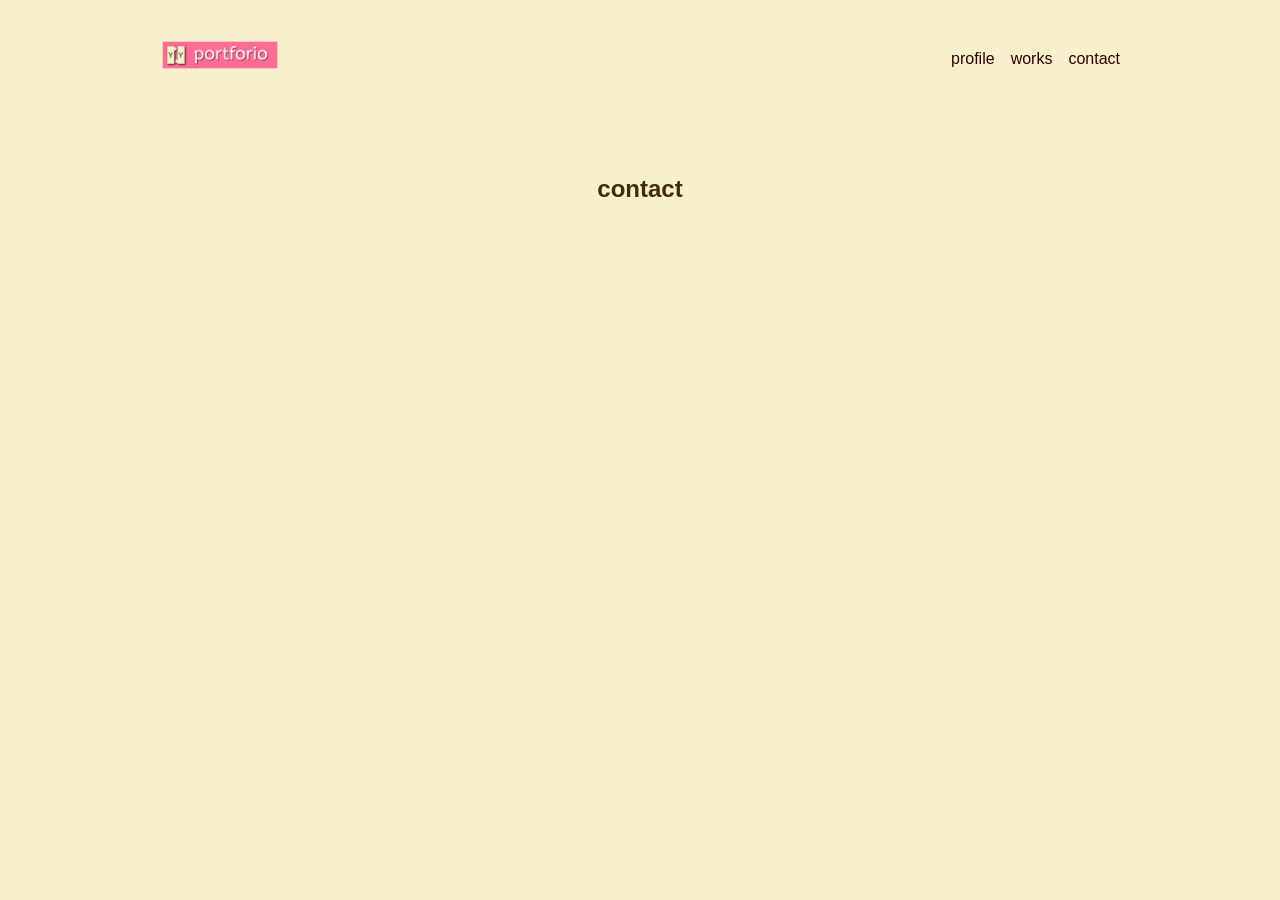
<file: contact.html>
<!DOCTYPE html>
<html lang="ja">

<head>
    <meta charset="UTF-8">
    <meta name="viewport" content="width=device-width, initial-scale=1.0">
    <title>portforio</title>
    <meta name="description" content="私の作品集">
    <link rel="icon" href="./img/portforio.svg">

    <!-- リセットCSS -->
    <linkrel="stylesheet"href="https;//unpkg.com/modern-css-reset/dist/reset.min.css" />

    <!-- オリジナルCSS -->
    <link rel="stylesheet" href="./CSS/style.css">
</head>

<body>
    <header class="wrapper">
        <h1><img src="./img/header.png" alt="ポートフォリオのマーク"></h1>
        <nav>
            <ul>
                <li><a href="#profile"></a>profile</li>
                <li><a href="#works"></a>works</li>
                <li><a href="#contact"></a>contact</li>
            </ul>
        </nav>
    </header>


    <main>
        <section class="wrapper" id="contact">
            <h2 class="page-ti">contact</h2>
        </section>
    </main>

    <footer></footer>
</body>

</html>
</file>
<file: CSS/style.css>
@charset "UtF-8";


/* 共通部分 */
html {
    font-size: 100%;
}

body {
    font-family: "Hiragino Kaku Gothic ProN", "Hiragino Sans", "BIZ UDPGothic", sans-serif;
    background-color: #f6f0cc;
    color: #432c02;
}

img {
    /* width: 100%; */
    max-width: 100%;
}

li {
    list-style: none;
}

a {
    text-decoration: none;
}

.wrapper {
    width: 960px;
    margin: auto;
}

.page-ti {
    text-align: center;
}

.btn {
    font-size: 1.5rem;
    background-color: #ff6c94;
    color: #ffffff;
    border-radius: 10px;
    width: fit-content;
    padding: 4px;
}

/* ヘッダー */
header {
    width: 100%;
    display: flex;
    justify-content: space-between;
    align-items: center;
    padding: 10px;
}

.logo {
    display: flex;
    align-items: center;
    width: 120px;
    height: 40px;
    gap: 1rem;
}

.logo img {
    width: 50px;
    height: 50px;
}

header img {
    width: 120px;
}

nav ul {
    display: flex;
    gap: 1rem;
    color: #300;
}

/* トップ */


.fv img {
    width: 100%;
}


/* プロフィール */

#profile {
    margin-top: 4rem;
}

#profile img {
    width: 150px;
    height: 150px;
    border-radius: 75px;
}

#profile .pr-pr {
    display: flex;
    gap: 2rem;
    width: 80%;
    margin: auto;
    padding-top: 2rem;
}

.pr-pr p {
    font-size: 70%;
    line-height: 1.5;
}

.pr-sk {
    text-align: center;
    padding-top: 2rem;
}

#profile ul {
    display: flex;
    justify-content: center;
}

#profile ul img {
    width: 100%;
    height: 100%;
}


/* works */

#works {
    margin-top: 4rem;
    background-color: #fff;
    border-radius: 20px;
}

.web {
    display: flex;
}

.graphic {
    display: flex;
    align-items: flex-start;
    justify-content: space-between;
    width: 100%;
    padding: 4rem;
}

.graphic li {
    width: 24%;
    border: 1px solid #432c02;
}

.graphic li img {
    aspect-ratio: 1/1;
    object-fit: contain;
}


/* コンタクト */

#contact {
    margin-top: 4rem;
}










/* モバイル版 */
@media (max-width: 800px) {

    /* 共通部分 */
    .wrapper {
        width: 450px;
        margin: auto;
    }

    .btn {
        margin: auto;
    }

    /* ヘッダー */
    nav ul {
        gap: .5rem;
    }

    /* プロフィール */
    #profile .pr-pr {
        flex-direction: column;
    }

    .pr-pr img {
        margin: auto;
    }

    /* works */
    #works ul {
        flex-direction: column;
        text-align: center;
    }

    #works ul li {
        border: none;
    }
}
</file>
